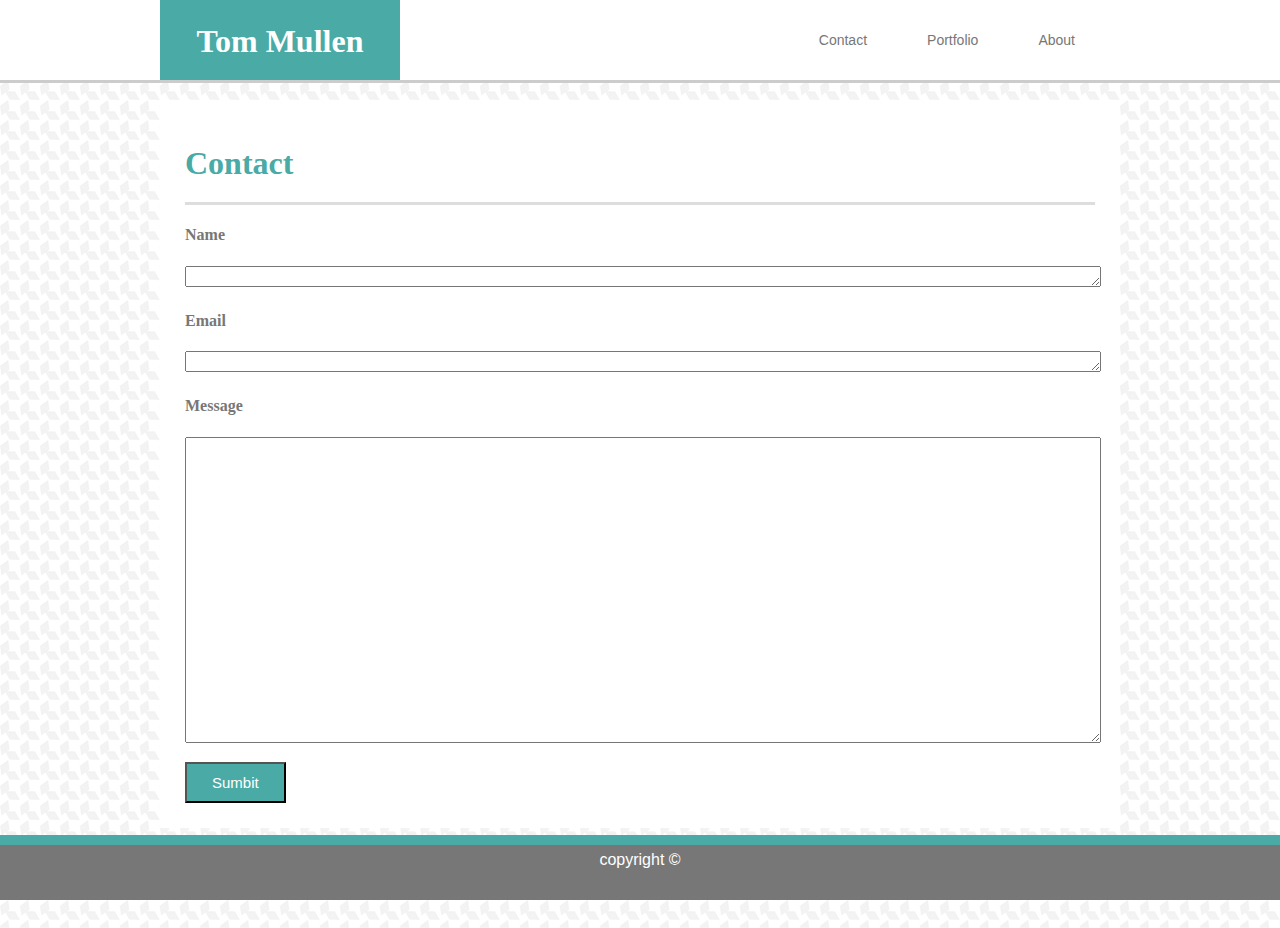
<file: contact.html>
<!DOCTYPE html>
<html lang="en">

<head>
    <meta charset="UTF-8">
    <meta name="viewport" content="width=device-width, initial-scale=1.0">
    <meta http-equiv="X-UA-Compatible" content="ie=edge">
    <title>Contact</title>
    <link rel="stylesheet" href="assets/css/style.css">
</head>

<body>
    <div class="navbar">
        <ul class="navbarUl">
            <li class="name">
                <h1>Tom Mullen</h1>
            </li>
            <li class="right"><a href="index.html" target="_blank">About</a></li>
            <li class="right"><a href="portfolio.html" target="_blank">Portfolio</a></li>
            <li class="right"><a href="contact.html" target="_blank">Contact</a></li>
        </ul>
    </div>

    <section class="content">
        <h1 class="contentHead">Contact</h1>
        <h4>Name</h4>
        <textarea rows="1" style="width:100%"></textarea>
        <h4>Email</h4>
        <textarea rows="1" style="width:100%"></textarea>
        <h4>Message</h4>
        <textarea rows="20" style="width:100%"></textarea>
        <button>Sumbit</button>
    </section>

    <div class="footer">
        <footer>copyright © </footer>
    </div>

</body>

</html>
</file>
<file: assets/css/style.css>
.navbar {
    margin: 0;
    padding: 0;
    overflow: hidden;
    position: fixed;
    left: 0;
    right: 0;
    top: 0;
    width: 100%;
    height: 80px;
    background-color: #ffffff;
    border-style: solid;
    border-width: 0px 0px 3px 0px;
    border-bottom-color: #cccccc;
    z-index: 99;
}

.navbarUl{
    margin: auto;
    max-width: 960px;
    height: 80px;
    padding: 0px;
}

a {
    display: block;
    text-align: center;
    padding: 15px 15px;
    text-decoration: none;
    color: #777777;
}

.right {
    float: right;
    color: #ffffff;
    text-align: center;
    line-height: 50px;
    margin-right: 30px;
    font-size: 14px;
}

.name {
    float: left;
    background: #4aaaa5;
    color: white;
    width: 240px;
    height: 80px;
    line-height: 40px;
    margin: 0px 0px 0px auto;
    text-align: center;
}

.content {
    max-width: 910px;
    margin: 100px auto 100px auto;
    background-color: #ffffff;
    padding: 25px;
    color: #777777;
}

.contentHead {
    max-width: 910px;
    margin: auto;
    background-color: #ffffff;
    padding: 20px 0px 20px 0px;
    border-style: solid;
    border-color: #dddddd;
    border-width: 0px 0px 3px 0px;
    color: #4aaaa5;
}

body {
    background-image: url(../images/houndstooth-pattern/houndstooth-pattern.png);
    font-family: 'Arial', 'Helvetica Neue', Helvetica, sans-serif;
}

header, h1, h2, h3, h4 {
    font-family: Georgia, 'Times New Roman', Times, serif
}

.image{
    float: left;
    margin: 10px 10px 10px 0px;
}

button {
    padding: 10px 25px 10px 25px;
    margin:15px 0px 0px 0px;
    background-color: #4aaaa5;
    color:#ffffff;
    font-size: 15px;
    text-align: center;
}

.imgUl {
    color: #ffffff;
    list-style-type: none;
    float: left;
    padding: 0px;
}

.imgLi {
    float: left;
    padding: 10px 20px 10px 0px;
}

.container {
    position: relative;
}

.label {
    position: absolute;
    top: 70%;
    width: 100%;
    text-align: center;
    font-size: 18px;
    color: #ffffff;
    background-color: #4aaaa5;
    padding: 6px 0px 6px 0px;
}

img { 
    height: auto;
}

.bottom {
    clear: both;
}

.footer {
    position: fixed;
    left: 0;
    right: 0;
    bottom: 0;
    width: 100%;
    height: 55px;
    background-color: #777777;
    color: #ffffff;
    text-align: center;
    line-height: 30px;
    border-style: solid;
    border-color: #4aaaa5;
    border-width: 10px 0px 0px 0px;
}

@media screen and (max-width: 980px){
    .navbarul {
        margin: auto;
        max-width: 960px;
    }
    .content{
        max-width: 600px;
        margin: 100px auto 100px 20px;
    } 
    .imgLi {
        float: left;
        padding: 10px 20px 10px 0px;
    }
    .name{
        margin: 0px 0px 0px 30px;
    }
}

@media screen and (max-width: 768px){
    .navbarul {
        margin: auto;
        max-width: 768px;
    }
    .content{
        max-width: 100%;
        margin: 100px 20px 100px 20px;
    } 
    .name{
        margin: 0px 0px 0px 30px;
    }
}

@media screen and (max-width: 640px){

    .navbar {
        height: 100px;
    }
    .navbarUl {
        margin: auto;
        max-width: 100%;
        height: 100px;
        padding: 0px;
    }
    .name {
        width:100%;
        height: 60px;
        line-height: 30px;
        margin: auto;
    }
  
    body{
        margin: 0px;
    }
    .right{
        width: 33%;
        padding: 0px;
        margin: auto;
        height: 40px;
    }
    a{
        padding: 0px;
    }
    .content{
        max-width: 500px;
        margin: 120px 35px 100px 35px;
    } 
    .image{
        float: left;
        margin: 5px 0px 5px 0px;
        max-width: 100%;
    }
}
</file>
